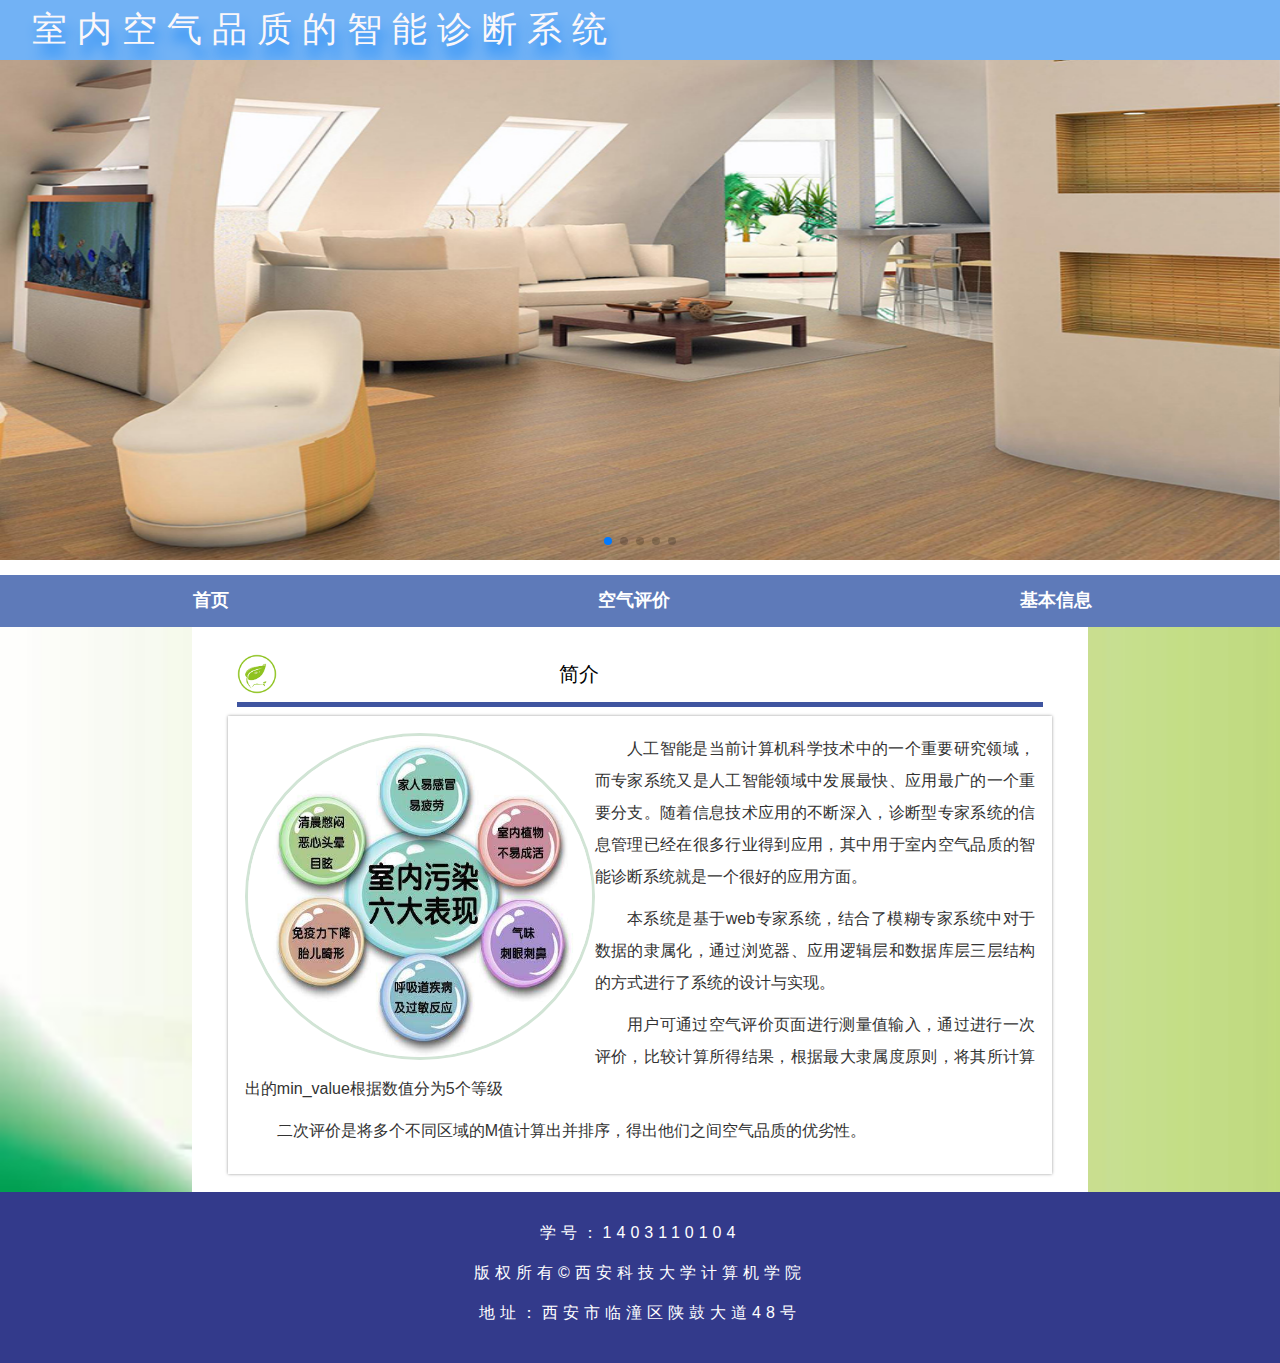
<file: page/index.html>
<!DOCTYPE html>
<html lang="en">
<head>
    <meta charset="UTF-8">
    <title>室内空气品质的智能诊断系统</title>
</head>
<link rel="stylesheet" href="../styles/common.css">
<link rel="stylesheet" href="../styles/index.css">
<link rel="stylesheet" href="../styles/csslunbo.css">
<link rel="stylesheet" href="../lib/bootstrap/style/bootstrap.css">

<body>
    <div id="app">
        <div class="title">
            <div class="indexTitle">
                <span>室内空气品质的智能诊断系统</span>
            </div>
            <div class="right" id="username">
                <div class="row">
                    <div class="col-xs-12 col-sm-6 col-md-8">
                        <img src="../images/user.jpg" alt="">
                        <span id="realUser">admin</span> <span class="fontSpan">欢迎您！</span>
                    </div>
                    <div class="col-xs-6 col-md-4 exit">
                        <button class="btn btn-primary" onclick="cancelExit()" value="注销退出">注销退出</button>
                    </div>
                </div>
            </div>
        </div>
        <div class="top">
            <div class="sl  ideshow">
                <div class="swiper-container" style="width: 100%;height: 500px;">
                    <div class="swiper-wrapper">
                        <div class="swiper-slide"><img src="../images/z-1.jpg" height="500" width="1024" />
                        </div>
                        <div class="swiper-slide"><img src="../images/z_2.jpg" height="500" width="1024" />
                        </div>
                        <div class="swiper-slide"><img src="../images/z_3.jpg" height="500" width="1024" />
                        </div>
                        <div class="swiper-slide"><img src="../images/z_4.jpg" height="500" width="1024" />
                        </div>
                        <div class="swiper-slide"><img src="../images/z_5.jpg" height="500" width="1024" />
                        </div>
                    </div>
                    <div class="swiper-pagination"></div>
                </div>
            </div>
        </div>
        <div class="heng"></div>
        <div class="navs">
            <ul>
                <li><a href="./index.html">首页</a></li>
                <li><a href="./airAccess.html">空气评价</a></li>
                <li><a href="./userInfo.html">基本信息</a></li>
            </ul>
        </div>
        <div class="content clearfix">
            <div class="left">
                <div class="list">
                    <div class="listTop">
                        <div class="text">
                            <img src="../images/index2.png" alt="">
                            <span>简介</span>
                        </div>
                    </div>
                    <div class="listBottom index clearfix ">
                        <div>
                            <div style="float:left; clear: both; text-align: center;">
                                <img src="../images/45.jpg" style="width: 350px;border-radius: 50%;border: 3px solid #d1e4d5;" alt="">
                            </div>
                        </div>
                        <p>
                            人工智能是当前计算机科学技术中的一个重要研究领域，而专家系统又是人工智能领域中发展最快、应用最广的一个重要分支。随着信息技术应用的不断深入，诊断型专家系统的信息管理已经在很多行业得到应用，其中用于室内空气品质的智能诊断系统就是一个很好的应用方面。
                        </p>
                        <p>
                            本系统是基于web专家系统，结合了模糊专家系统中对于数据的隶属化，通过浏览器、应用逻辑层和数据库层三层结构的方式进行了系统的设计与实现。
                        </p>
                        <p>
                            用户可通过空气评价页面进行测量值输入，通过进行一次评价，比较计算所得结果，根据最大隶属度原则，将其所计算出的min_value根据数值分为5个等级
                        </p>
                        <p>
                            二次评价是将多个不同区域的M值计算出并排序，得出他们之间空气品质的优劣性。
                        </p>
                    </div>
                </div>
            </div>
        </div>
        <div class="font">
            <p>学号：1403110104</p>
            <p>版权所有&copy;西安科技大学计算机学院</p>
            <p>地址：西安市临潼区陕鼓大道48号</p>
        </div>
    </div>


    <script type="text/javascript" src="../script/jquery.js"></script>
    <script type="text/javascript" src="../script/lunBo1.js"></script>
    <script type="text/javascript" src="../script/show.js"></script>
    <script type="text/javascript">
        var mySwiper = new Swiper('.swiper-container', {
            effect: 'fade',
            autoplay: true,
            loop: true,
            pagination: {
                el: '.swiper-pagination',
            },
        });
    </script>
</body>

</html>
</file>
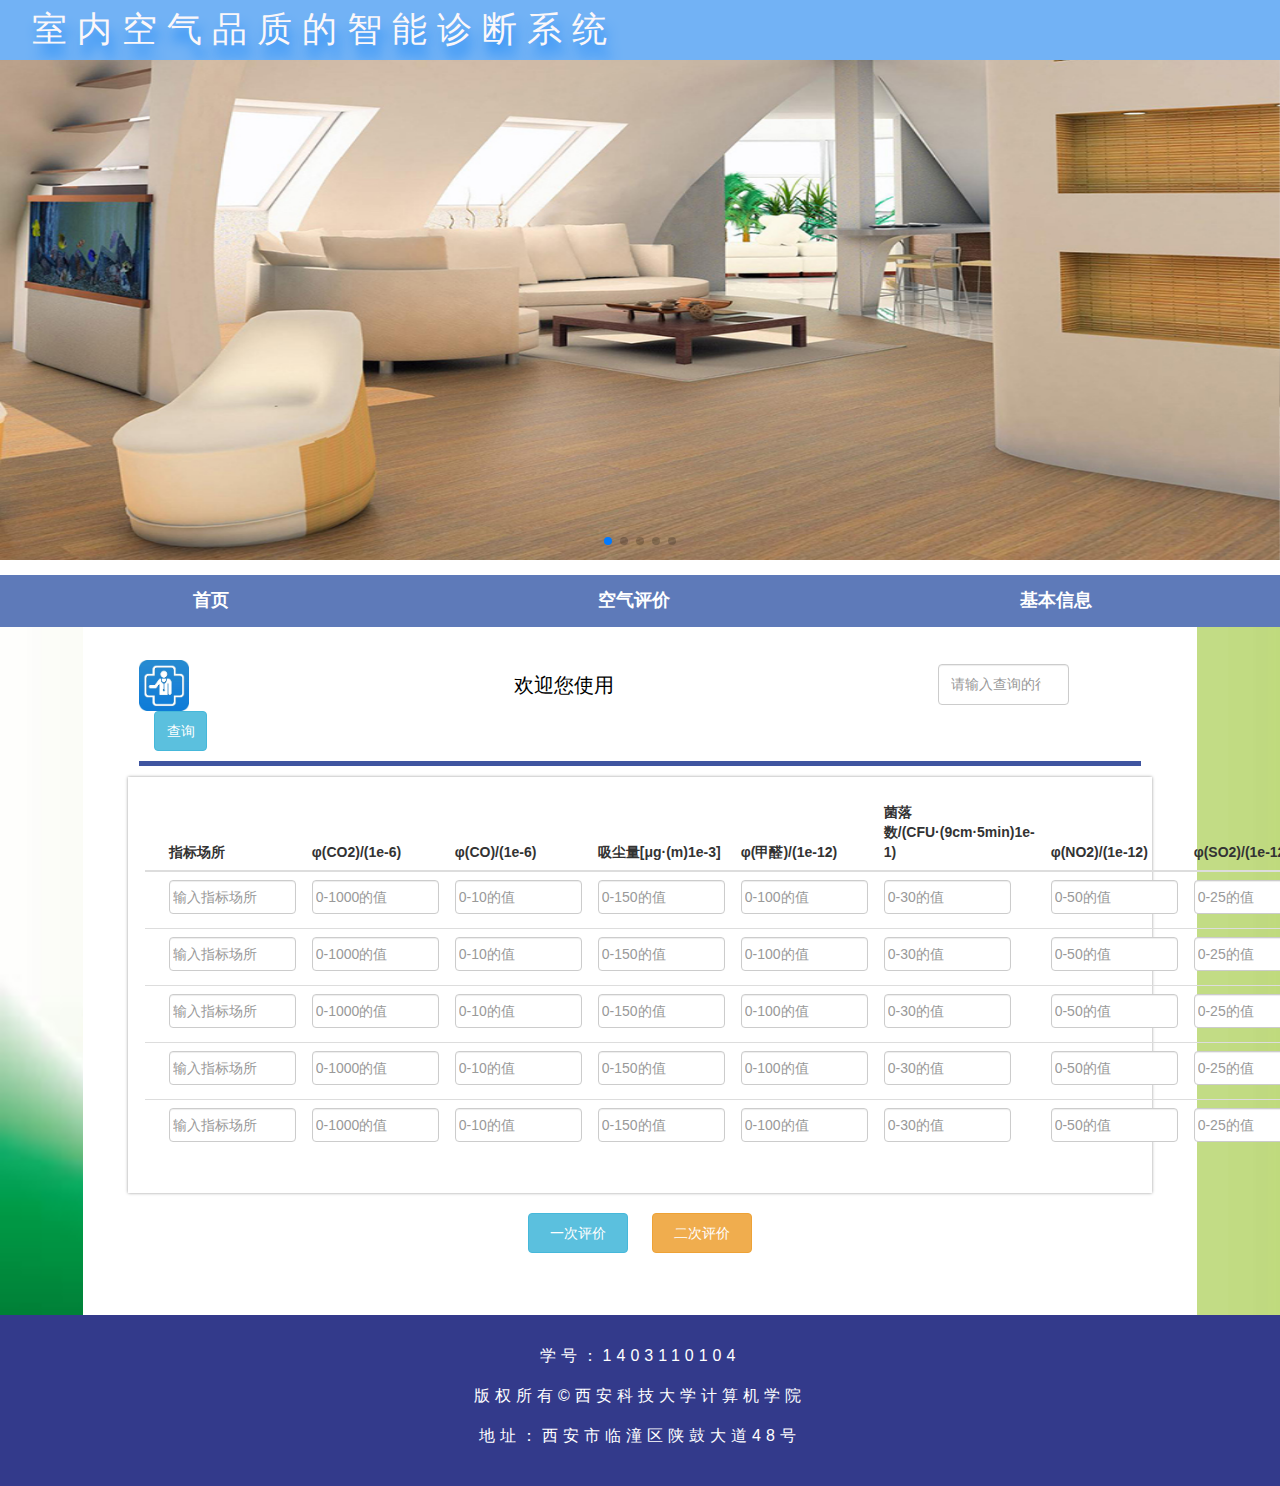
<file: page/airAccess.html>
<!DOCTYPE html>
<html lang="en">

<head>
    <meta charset="UTF-8">
    <title>室内空气品质的智能诊断系统</title>
</head>
<link rel="stylesheet" href="../styles/common.css">
<link rel="stylesheet" href="../styles/index.css">
<link rel="stylesheet" href="../styles/csslunbo.css">
<link href="../lib/bootstrap/style/bootstrap.min.css" rel="stylesheet">
<style type="text/css">
    .content .left {
        width: 87%;
    }
</style>

<body>
    <div id="app">
        <div class="title">
            <div class="indexTitle">
                <span>室内空气品质的智能诊断系统</span>
            </div>
            <div class="right" id="username">
                <div class="row">
                    <div class="col-xs-12 col-sm-6 col-md-8">
                        <img src="../images/user.jpg" alt="">
                        <span id="realUser">admin</span> <span class="fontSpan">欢迎您！</span>
                    </div>
                    <div class="col-xs-6 col-md-4 exit">
                        <button class="btn btn-primary" onclick="cancelExit()" value="注销退出">注销退出</button>
                    </div>
                </div>
            </div>
        </div>
        <div class="top">
            <div class="sl  ideshow">
                <div class="swiper-container" style="width: 100%;height: 500px;">
                    <div class="swiper-wrapper">
                        <div class="swiper-slide"><img src="../images/z-1.jpg" height="500" width="1024" />
                        </div>
                        <div class="swiper-slide"><img src="../images/z_2.jpg" height="500" width="1024" />
                        </div>
                        <div class="swiper-slide"><img src="../images/z_3.jpg" height="500" width="1024" />
                        </div>
                        <div class="swiper-slide"><img src="../images/z_4.jpg" height="500" width="1024" />
                        </div>
                        <div class="swiper-slide"><img src="../images/z_5.jpg" height="500" width="1024" />
                        </div>
                    </div>
                    <div class="swiper-pagination"></div>
                </div>
            </div>
        </div>
        <div class="heng"></div>
        <div class="navs">
            <ul>
                <li><a href="./index.html">首页</a></li>
                <li><a href="./airAccess.html">空气评价</a></li>
                <li><a href="./userInfo.html">基本信息</a></li>
            </ul>
        </div>

        <div class="content clearfix">
            <div class="left">
                <div class="list">
                    <!-- 导航
                <ul class="nav nav-tabs" role="tablist">
                    <li role="presentation" class="active"><a href="#home" aria-controls="home" role="tab" data-toggle="tab">检测查询和更改</a></li>
                </ul> -->
                    <!-- 带显示效果的内容 -->
                    <div class="tab-content">
                        <div role="tabpanel" class="tab-pane fade in active" id="home">
                            <div class="listTop">
                                <div class="text">
                                    <img src="../images/megua.jpg" alt="">
                                    <span>欢迎您使用</span>
                                    <input type="number" id="searcher" class="form-control" placeholder="请输入查询的行数" size="8" style="width: 13%;display: inline-block;height: 41px;">
                                    <button onclick="newAddData()" class="btn btn-info" style="display: inline; width: 53px; height: 40px;">查询</button>
                                </div>
                            </div>
                            <div class="index clearfix ">
                                <div class="add">
                                    <table class="table table-hover" id="addTable">
                                        <thead>
                                            <tr>
                                                <th></th>
                                                <th>指标场所</th>
                                                <th>φ(CO2)/(1e-6)</th>
                                                <th>φ(CO)/(1e-6)</th>
                                                <th>吸尘量[μg·(m)1e-3]</th>
                                                <th>φ(甲醛)/(1e-12)</th>
                                                <th>菌落数/(CFU·(9cm·5min)1e-1)</th>
                                                <th>φ(NO2)/(1e-12)</th>
                                                <th>φ(SO2)/(1e-12)</th>
                                                <th>操作</th>
                                            </tr>
                                        </thead>
                                        <tbody>

                                        </tbody>
                                    </table>
                                </div>
                            </div>
                            <div class="box">
                                <div class="top">
                                    <div id="str" style="display: inline-block;">
                                        <button class="md-trigger btn btn-info" id="forbid" onclick="oneAccess()" data-modal="modal-1">一次评价</button>
                                    </div>
                                    <div class="end" style="display: inline-block;">
                                        <button class="md-trigger btn btn-warning" onclick="towAccess()" data-modal="modal-1">二次评价</button>
                                    </div>
                                </div>
                            </div>
                            <div class="queryList">
                            <div class="oneList"></div>
                                <div class="towList">
                                    <table class="table table-striped" id="twoAccess">
                                        <thead>
                                            <tr id="airTitle">
                                                <th style="text-align: center;font-size: 20px;font-weight: normal;">空气质量由差到好依次为：</th>
                                            </tr>
                                        </thead>
                                        <tbody>
                                        </tbody>
                                    </table>
                                </div>
                            </div>
                        </div>
                    </div>
                </div>
            </div>
        </div>
        <div class="font">
            <p>学号：1403110104</p>
            <p>版权所有&copy;西安科技大学计算机学院</p>
            <p>地址：西安市临潼区陕鼓大道48号</p>
        </div>
    </div>



    <script type="text/javascript" src="../script/lunBo1.js"></script>
    <script type="text/javascript" src="../script/show.js"></script>
    <script src="../lib/bootstrap/script/jquery.min.js"></script>
    <script src="../lib/bootstrap/script/bootstrap.min.js"></script>
    <script src="../script/airQuery.js"></script>
    <script type="text/javascript">
        // 轮播图组件
        var mySwiper = new Swiper('.swiper-container', {
            effect: 'fade',
            autoplay: true,
            loop: true,
            pagination: {
                el: '.swiper-pagination',
            },
        });
    </script>
</body>

</html>
</file>
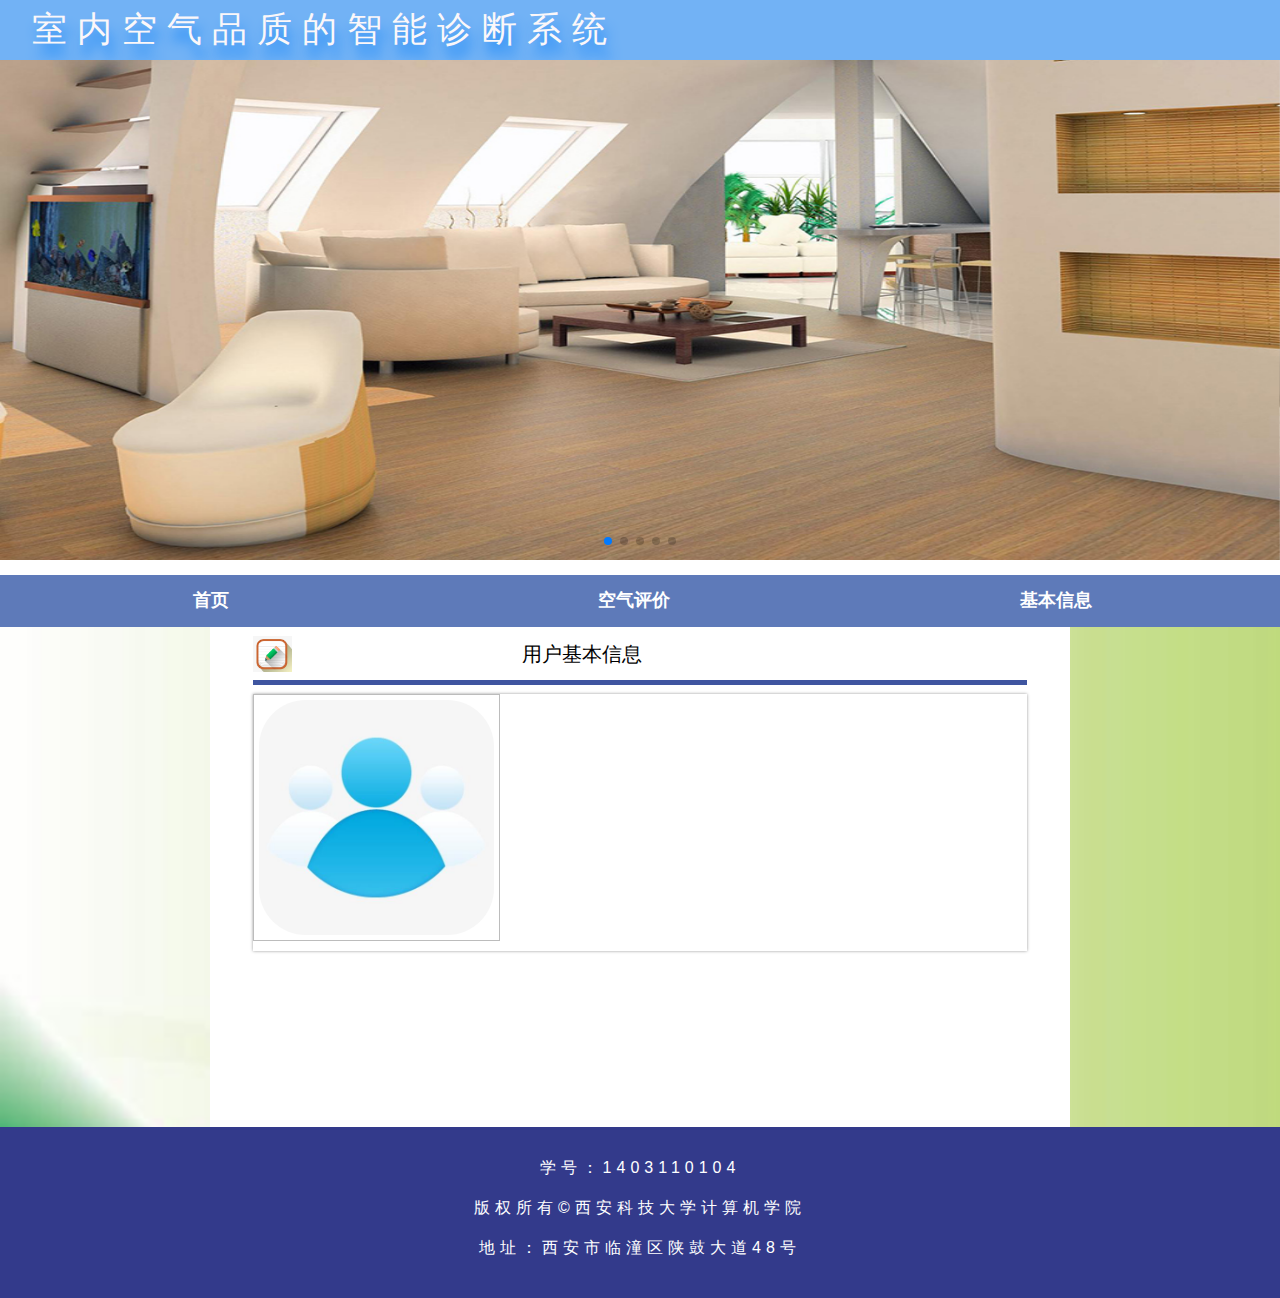
<file: page/userInfo.html>
<!DOCTYPE html>
<html lang="en">

<head>
    <meta charset="UTF-8">
    <title>室内空气品质的智能诊断系统</title>
</head>
<link rel="stylesheet" href="../styles/common.css">
<link rel="stylesheet" href="../styles/index.css">
<link rel="stylesheet" href="../styles/csslunbo.css">
<link rel="stylesheet" href="../lib/bootstrap/style/bootstrap.css">

<body>
    <div id="login">
        <div class="title">
            <div class="indexTitle">
                <span>室内空气品质的智能诊断系统</span>
            </div>
            <div class="right" id="username">
                <div class="row">
                    <div class="col-xs-12 col-sm-6 col-md-8">
                        <img src="../images/user.jpg" alt="">
                        <span id="realUser">admin</span> <span class="fontSpan">欢迎您！</span>
                    </div>
                    <div class="col-xs-6 col-md-4 exit">
                        <button class="btn btn-primary" onclick="cancelExit()" value="注销退出">注销退出</button>
                    </div>
                </div>
            </div>
        </div>
        <div class="top">
            <div class="slideshow">
                <div class="swiper-container" style="width: 100%;height: 500px;">
                    <div class="swiper-wrapper">
                        <div class="swiper-slide"><img src="../images/z-1.jpg" height="500" width="1024" />
                        </div>
                        <div class="swiper-slide"><img src="../images/z_2.jpg" height="500" width="1024" />
                        </div>
                        <div class="swiper-slide"><img src="../images/z_3.jpg" height="500" width="1024" />
                        </div>
                        <div class="swiper-slide"><img src="../images/z_4.jpg" height="500" width="1024" />
                        </div>
                        <div class="swiper-slide"><img src="../images/z_5.jpg" height="500" width="1024" />
                        </div>
                    </div>
                    <div class="swiper-pagination"></div>
                </div>
            </div>
        </div>
        <div class="heng"></div>
        <div class="navs">
            <ul>
                <li><a href="./index.html">首页</a></li>
                <li><a href="./airAccess.html">空气评价</a></li>
                <li><a href="./userInfo.html">基本信息</a></li>
            </ul>
        </div>

        <div class="content clearfix">
            <div class="leftHuan">
                <div class="listHuan">
                    <div class="listTop">
                        <div class="text">
                            <img src="../images/jbxx.jpg" alt="">
                            <span>用户基本信息</span>
                        </div>
                    </div>
                    <div class="listBottom clearfix">
                        <div class="userImage">
                            <img src="../images/user.jpg" alt="">
                        </div>
                        <ul id="userList">
                        </ul>
                    </div>
                </div>
            </div>
        </div>

        <div class="font">
            <p>学号：1403110104</p>
            <p>版权所有&copy;西安科技大学计算机学院</p>
            <p>地址：西安市临潼区陕鼓大道48号</p>
        </div>

    </div>

    <script type="text/javascript" src="../script/jquery.js"></script>
    <script type="text/javascript" src="../script/show.js"></script>
    <script type="text/javascript" src="../script/lunBo1.js"></script>
    <script type="text/javascript">
        var mySwiper = new Swiper('.swiper-container', {
            effect: 'fade',
            autoplay: true,
            loop: true,
            pagination: {
                el: '.swiper-pagination',
            },
        });
        // 请求当前用户信息
        $(function() {
            var currentUser = localStorage.getItem("username");
            var userData;
            var arr = [];
            $.ajax({
                type: "GET",
                url: getUrl() + "/users",
                dataType: "json",
                beforeSend: function(XMLHttpRequest) {
                    XMLHttpRequest.setRequestHeader("authToken", localStorage.getItem("token"));
                },
                success: function(result) {
                    var dataArr = result.rows;
                    for (var i = 0; i < dataArr.length; i++) {
                        if (currentUser === dataArr[i].username) {
                            userData = dataArr[i];
                        }
                    }
                    arr.push(userData.userId);
                    arr.push(userData.username);
                    arr.push(userData.realName);
                    arr.push(userData.email);
                    arr.push(userData.mobile);
                    arr.push(userData.createDate);
                    showUser(arr);
                },
                error: function() {
                    alert("请求失败！");
                }
            });

            function showUser(parms) {
                var showArr = [];
                for (var i = 0; i < parms.length; i++) {
                    switch (i) {
                        case 0:
                            showArr.push("用户ID：" + parms[i]);
                            break;
                        case 1:
                            showArr.push("登录名：" + parms[i]);
                            break;
                        case 2:
                            showArr.push("真实名：" + parms[i]);
                            break;
                        case 3:
                            showArr.push("邮箱：" + parms[i]);
                            break;
                        case 4:
                            showArr.push("联系电话：" + parms[i]);
                            break;
                        case 5:
                            showArr.push("创建日期：" + parms[i]);
                            break;
                    }
                }
                for (var j = 0; j < showArr.length; j++) {
                    var li = document.createElement("li");
                    li.innerText = showArr[j];
                    $("#userList").append(li);
                }
            }
        })
    </script>
</body>

</html>
</file>
<file: styles/common.css>
* {
	margin: 0;
	padding: 0;
	text-decoration: none;
	list-style: none;
	color: #333;
}

body {
	margin: 0;
	padding: 0;
	text-align: center;
	font-size: 12px;
	font-family: "Microsoft YaHei";
	background-color: #F2F2F2;
}

.clearfix::after {
	content: "";
	display: block;
	clear: both;
}

.pc {
	font-size: 16px;
}
</file>
<file: styles/index.css>
.fr {
    float: right;
}

.fl {
    float: left;
}

.top {
    width: 100%;
}

.top img {
    width: 100%;
}

.heng {
    width: 100%;
    height: 5px;
}

.navs {
    width: 100%;
    height: 52px;
    line-height: 50px;
    background: #5E7AB9;
}

.navs ul li {
    float: left;
    width: 33%;
}


.navs ul li a {
    color: #ffffff;
    font-size: 18px;
    font-weight: bold;
    display: block;
    width: 100%;
}

.navs ul li:hover {
    color: #ffffff;
    background: #983A25;
}

.content {
    width: 100%;
    height: auto;
    background-image: url("../images/conbg.jpg");
    background-repeat: no-repeat;
    background-size: cover;
}

.content .left {
    width: 70%;
    height: auto;
    margin: 0 auto;
}

.publicContent {
    width: 100%;
}

.content .publicContent {
    margin: 0 auto;
}

.PCT {
    width: 70%;
}

#PCT {
    height: auto;
    text-align: center;
    padding: 3% 4%;
}

.context {
    text-align: justify;
    text-indent: 30px;
    margin-top: 3%;
}

.context p {
    font-size: 16px;
}

.list {
    width: 100%;
    margin: 0 auto;
    height: auto;
    background: #ffffff;
    padding: 2% 0;
}

.listTop {
    width: 90%;
    margin: 0 auto;
    padding: 1% 0 1% 0;
}

.text {
    text-align: left;
    border-bottom: 5px solid #3F55A0;
    padding-bottom: 1%;
    position: relative;
}

.text img {
    width: 5%;
    vertical-align: middle;
}

.text a {
    font-size: 18px;
    position: absolute;
    right: 3%;
    top: 30%;
}

.addImg {
    text-align: right;
    width: 50%;
    float: left;
}

.addImg img {
    width: 70%;
    border: 1px solid #d3c9c9;
    padding: 2%;
}

.text span {
    font-size: 20px;
    color: #000;
    vertical-align: middle;
    text-align: center;
    display: inline-block;
    width: 74%;
}

.listBottom {
    width: 90%;
    margin: 0 auto;
    height: auto;
    box-shadow: 0 0 3px #999;
}

.listBottom tr {
    height: 40px;
}

.bond {
    font-weight: bold;
    background: #FAFAF1;
}

.bond1 {
    font-weight: bold;
    background: #FAFAF1;
    width: 25%;
    float: left;
    height: 40px;
    line-height: 40px;
    font-size: 16px;
}

.bond2 {
    font-weight: bold;
    background: #FAFAF1;
    width: 20%;
    float: left;
    height: 40px;
    line-height: 40px;
    font-size: 16px;
}

.listBottom ul li {
    height: 40px;
    line-height: 40px;
    border-bottom: 1px solid #e3e5ed;
    padding: 0 85px;
    text-align: left;
    font-size: 20px;
    font-weight: 700;
    font-family: "华文中宋";
}

.listBottom ul li:hover {
    background: #F2F2F2;
}

.listBottom ul li span {
    font-size: 16px;
    height: 40px;
    line-height: 40px;
    display: inline-block;
    width: 25%;
    float: left;
}

.doctorAppoint ul li span {
    width: 20%;
}


.listBottom tr td {
    border: 1px solid #CCC;
    text-align: center;
    font-size: 16px;
    font-weight: 700;
}

.listBottom tr td span {
    color: red;
    font-size: 12px;
    font-weight: normal;
}

.listBottom tr td a {
    color: #9A3A24;
}

.login {
    width: 90%;
    margin: 60px auto;
    padding: 22% 0;
    box-shadow: 0 0 3px #999;
    background: white;
}

.login ul li {
    height: 50px;
    line-height: 50px;
    font-size: 14px;
    font-weight: bold;
    text-align: center;
}

.login ul p {
    color: red;
    font-size: 12px;
    text-align: center;

}

.login ul li .zhHao {
    background: none;
    border: 1px solid #B9B9B9;
    outline: none;
    color: #333;
    font-size: 14px;
    border-radius: 3px;
    height: 30px;
    width: 45%;
    padding-left: 5%;
}

.btn {
    height: 30px;
    width: 15%;
    outline: none;
    color: #ffffff;
    font-size: 14px;
    border-radius: 3px;
    margin: 0 15px;
    cursor: pointer;
    border: none;
    background: #5E7AB9;
}

.title {
    height: 60px;
    width: 100%;
    background: #72b2f5;
    position: relative;
}

.title .right {
    width: 25%;
    height: auto;
    display: none;
    position: absolute;
    top: 4px;
    right: 15px;
}

.right img {
    width: 15%;
    position: absolute;
    left: 80px;
    top: 2px;
    border-radius: 50%;
}

#realUser {
    width: 98px;
    display: inline-block;
    height: 55px;
    line-height: 55px;
    font-size: 18px;
    font-weight: bold;
    color: white;
    margin-left: 105px;
}

.fontSpan {
    font-size: 18px;
    font-weight: bold;
    color: white;
}

.exit button {
    width: 100px;
    height: 40px;
    margin-top: 7px;
    font-size: 16px;
    font-weight: 700;
}

.xianBottom {
    width: 50%;
    margin: 0 auto;
    height: auto;
    padding-bottom: 3%;
    float: right;
}

.xianBottom ul li {
    width: 90%;
    text-align: center;
    margin: 5% 0 0 0;
    display: block;
    font-size: 16px;
}

.xianBottom ul li select {
    height: 35px;
    width: 46%;
}

.xianBottom ul span {
    color: red;
    font-size: 12px;
    margin: 2% 0 0 0;
}

.xianBottom .put {
    height: 30px;
    width: 43%;
    padding-left: 2%;
}

#txtBeginDate {
    width: 190px;
    padding: 7px 10px;
    border: 1px solid #ccc;
}

.leftHuan {
    width: 70%;
    height: 500px;
    margin: 0 auto;
}

.listHuan {
    width: 96%;
    margin: 0 auto;
    height: 500px;
    background: #ffffff;
}

.haun {
    width: 50%;
    height: 25px;
    padding-left: 2%;
}

.patient {
    height: 30px;
    width: 15%;
    outline: none;
    color: #ffffff;
    font-size: 14px;
    border-radius: 3px;
    margin: 0 15px;
    cursor: pointer;
    border: none;
    background: #5E7AB9;
}

.img {
    padding: 1% 2%;
    border: 1px dotted #333;
    width: 19%;
}

.img p {
    font-size: 18px;
    font-weight: bold;
    margin-bottom: 3%;
}

.Inform {
    width: 67%;
    height: auto;
    margin-right: 3%;
    border: 1px dotted #333;
    text-align: left;
    padding: 2% 3%;
}

.Inform ul li {
    border-bottom: 1px dotted #333;
    font-size: 16px;
    line-height: 40px;
}

.Inform ul li span {
    display: block;
}

.Inform p {
    font-weight: bold;
    font-size: 18px;
}

.hostinfor {
    width: 86%;
    margin: 0 auto;
    height: 400px;
    box-shadow: 0 0 3px #999;
    padding: 2%;
    overflow-y: scroll;
}

.hostinfor tr {
    height: 40px;
}

.hostinfor tr td {
    border: 1px solid #CCC;
    text-align: center;
    font-size: 16px;
}

.enquiry {
    width: 100%;
    height: 40px;
    line-height: 40px;
    text-align: center;
    padding: 2% 0 0 0;
}

.enquiry .doctor {
    background: none;
    border: 1px solid #B9B9B9;
    outline: none;
    color: #333;
    font-size: 14px;
    border-radius: 3px;
    height: 30px;
    width: 20%;
    padding-left: 2%;
}

.btn1 {
    height: 30px;
    width: 10%;
    outline: none;
    color: #ffffff;
    font-size: 14px;
    border-radius: 3px;
    margin: 0 5px;
    cursor: pointer;
    border: none;
    background: #5E7AB9;
}

.Add {
    width: 90%;
    margin: 0 auto;
    height: 500px;
    box-shadow: 0 0 3px #999;
    overflow-y: scroll;
}

.index {
    width: 92%;
    margin: 0 auto;
    height: auto;
    padding: 17px;
    box-shadow: 0 0 3px #999;
}

.index p {
    /* padding: 10px 20px; */
    font-size: 16px;
    line-height: 2;
    text-align: justify;
    text-indent: 32px;
}

.dd {
    width: 90%;
    margin: 0 auto;
    height: 300px;
    box-shadow: 0 0 3px #999;
}

.height {
    height: 500px;
    padding-top: 3%;
    overflow-y: scroll;
}

.publicContent {
    text-align: left;
    text-indent: 30px;
    padding: 0 4% 2%;
    width: 90%;
}

.publicContent p {
    font-size: 16px;
    padding: 0 4% 2%;
    margin-bottom: 3%;
    border-bottom: 1px solid #333;
}

.dd ul li {
    width: 90%;
    margin: 0 auto;
    height: auto;
    line-height: 50px;
    text-align: left;
    padding-left: 10%;
    border-bottom: 1px dotted #26559D;
    cursor: pointer;
}

.dd ul li img {
    width: 15px;
    vertical-align: middle;
    margin-right: 5px;
}

.dd ul li span {
    font-size: 18px;
    vertical-align: middle;
}

.font {
    width: 100%;
    height: auto;
    line-height: 30px;
    background: #333A8B;
    padding: 2% 0;
}

.font p {
    text-align: center;
    color: #ffffff;
    font-size: 16px;
    letter-spacing: 5px;
}

.doctLang {
    padding: 3%;
}

.doctLang span {
    display: inline-block;
    width: 100%;
    font-size: 18px;
    font-weight: bold;
    text-align: left;
    color: #333;
    margin: 2% 0;
}

.liuYan {
    width: 94%;
    height: auto;
    padding: 3%;
    background: #918f8f;
}

.liuYan p {
    font-size: 16px;
    color: #ffffff;
    text-align: left;
    line-height: 2;
    text-indent: 30px;
}

.layui-input-inline {
    font-size: 16px;
}

#doctorData {
    width: 125px;
    height: 30px;
}

.myOn {
    text-align: center;
    font-size: 20px;
    margin-bottom: 2%;
}

.myOn a img {
    width: 30%;
    border: 1px solid #d3c9c9;
    padding: 2%;
}

.listed ul li {
    width: 96%;
}

.MyAppoint {
    width: 90%;
    margin: 0 auto;
    padding: 2% 0 1% 0;
    overflow: scroll;
    height: 500px;
    box-shadow: 0 0 3px #999;
}

.MyAppoint ul li {
    float: left;
    font-size: 16px;
    text-align: left;
    padding: 2%;
    box-shadow: 0 0 3px #999;
    margin: 1%;
    width: 90%;
    margin-left: 5%;
}

.MyAppoint ul li p {
    line-height: 2;
}

#test5 {
    width: 45%;
    height: 30px
}

.R {
    height: 42px;
    width: 75px;
    font-size: 16px;
}

.save {
    display: inline;
    width: 53px;
    height: 40px;
    margin-top: 30px;
}

#addTable tbody tr td input {
    width: 127px;
    padding-left: 3px;
}

.top button {
    display: inline;
    width: 100px;
    height: 40px;
    margin: 20px 10px;
}
.userImage{
    float: left;
    padding: 5px;
    border: 1px solid #bcbcbc;
}
.userImage img{
    width: 235px;
    border-radius: 20%;
}
#userList{
    float: right;
    width: 77%;
}
#airTitle{
    display: none;
}

#twoAccess tbody tr{
    font-size: 20px;
}
.indexTitle{
    text-align: left;
    padding-left: 32px;
    line-height: 60px;
}
.indexTitle span{
    font-size: 35px;
    letter-spacing: 10px;
    font-family: "隶书";    
    color: #fbf7f9;
    text-shadow: 4px 13px 12px #218bf7;
}
#addTable thead tr th{
    letter-spacing: px;
}
</file>
<file: styles/csslunbo.css>
/**
 * Swiper 4.4.1
 * Most modern mobile touch slider and framework with hardware accelerated transitions
 * http://www.idangero.us/swiper/
 *
 * Copyright 2014-2018 Vladimir Kharlampidi
 *
 * Released under the MIT License
 *
 * Released on: September 14, 2018
 */
.swiper-container {
    margin: 0 auto;
    position: relative;
    overflow: hidden;
    list-style: none;
    padding: 0;
    z-index: 1
}

.swiper-container-no-flexbox .swiper-slide {
    float: left
}

.swiper-container-vertical > .swiper-wrapper {
    -webkit-box-orient: vertical;
    -webkit-box-direction: normal;
    -webkit-flex-direction: column;
    -ms-flex-direction: column;
    flex-direction: column
}

.swiper-wrapper {
    position: relative;
    width: 100%;
    height: 300px;
    z-index: 1;
    display: -webkit-box;
    display: -webkit-flex;
    display: -ms-flexbox;
    display: flex;
    -webkit-transition-property: -webkit-transform;
    transition-property: -webkit-transform;
    -o-transition-property: transform;
    transition-property: transform;
    transition-property: transform, -webkit-transform;
    -webkit-box-sizing: content-box;
    box-sizing: content-box
}

.swiper-container-android .swiper-slide, .swiper-wrapper {
    -webkit-transform: translate3d(0, 0, 0);
    transform: translate3d(0, 0, 0)
}

.swiper-container-multirow > .swiper-wrapper {
    -webkit-flex-wrap: wrap;
    -ms-flex-wrap: wrap;
    flex-wrap: wrap
}

.swiper-container-free-mode > .swiper-wrapper {
    -webkit-transition-timing-function: ease-out;
    -o-transition-timing-function: ease-out;
    transition-timing-function: ease-out;
    margin: 0 auto
}

.swiper-slide {
    -webkit-flex-shrink: 0;
    -ms-flex-negative: 0;
    flex-shrink: 0;
    width: 100%;
    height: 100%;
    position: relative;
    -webkit-transition-property: -webkit-transform;
    transition-property: -webkit-transform;
    -o-transition-property: transform;
    transition-property: transform;
    transition-property: transform, -webkit-transform
}

.swiper-slide-invisible-blank {
    visibility: hidden
}

.swiper-container-autoheight, .swiper-container-autoheight .swiper-slide {
    height: auto
}

.swiper-container-autoheight .swiper-wrapper {
    -webkit-box-align: start;
    -webkit-align-items: flex-start;
    -ms-flex-align: start;
    align-items: flex-start;
    -webkit-transition-property: height, -webkit-transform;
    transition-property: height, -webkit-transform;
    -o-transition-property: transform, height;
    transition-property: transform, height;
    transition-property: transform, height, -webkit-transform
}

.swiper-container-3d {
    -webkit-perspective: 1200px;
    perspective: 1200px
}

.swiper-container-3d .swiper-cube-shadow, .swiper-container-3d .swiper-slide, .swiper-container-3d .swiper-slide-shadow-bottom, .swiper-container-3d .swiper-slide-shadow-left, .swiper-container-3d .swiper-slide-shadow-right, .swiper-container-3d .swiper-slide-shadow-top, .swiper-container-3d .swiper-wrapper {
    -webkit-transform-style: preserve-3d;
    transform-style: preserve-3d
}

.swiper-container-3d .swiper-slide-shadow-bottom, .swiper-container-3d .swiper-slide-shadow-left, .swiper-container-3d .swiper-slide-shadow-right, .swiper-container-3d .swiper-slide-shadow-top {
    position: absolute;
    left: 0;
    top: 0;
    width: 100%;
    height: 100%;
    pointer-events: none;
    z-index: 10
}

.swiper-container-3d .swiper-slide-shadow-left {
    background-image: -webkit-gradient(linear, right top, left top, from(rgba(0, 0, 0, .5)), to(rgba(0, 0, 0, 0)));
    background-image: -webkit-linear-gradient(right, rgba(0, 0, 0, .5), rgba(0, 0, 0, 0));
    background-image: -o-linear-gradient(right, rgba(0, 0, 0, .5), rgba(0, 0, 0, 0));
    background-image: linear-gradient(to left, rgba(0, 0, 0, .5), rgba(0, 0, 0, 0))
}

.swiper-container-3d .swiper-slide-shadow-right {
    background-image: -webkit-gradient(linear, left top, right top, from(rgba(0, 0, 0, .5)), to(rgba(0, 0, 0, 0)));
    background-image: -webkit-linear-gradient(left, rgba(0, 0, 0, .5), rgba(0, 0, 0, 0));
    background-image: -o-linear-gradient(left, rgba(0, 0, 0, .5), rgba(0, 0, 0, 0));
    background-image: linear-gradient(to right, rgba(0, 0, 0, .5), rgba(0, 0, 0, 0))
}

.swiper-container-3d .swiper-slide-shadow-top {
    background-image: -webkit-gradient(linear, left bottom, left top, from(rgba(0, 0, 0, .5)), to(rgba(0, 0, 0, 0)));
    background-image: -webkit-linear-gradient(bottom, rgba(0, 0, 0, .5), rgba(0, 0, 0, 0));
    background-image: -o-linear-gradient(bottom, rgba(0, 0, 0, .5), rgba(0, 0, 0, 0));
    background-image: linear-gradient(to top, rgba(0, 0, 0, .5), rgba(0, 0, 0, 0))
}

.swiper-container-3d .swiper-slide-shadow-bottom {
    background-image: -webkit-gradient(linear, left top, left bottom, from(rgba(0, 0, 0, .5)), to(rgba(0, 0, 0, 0)));
    background-image: -webkit-linear-gradient(top, rgba(0, 0, 0, .5), rgba(0, 0, 0, 0));
    background-image: -o-linear-gradient(top, rgba(0, 0, 0, .5), rgba(0, 0, 0, 0));
    background-image: linear-gradient(to bottom, rgba(0, 0, 0, .5), rgba(0, 0, 0, 0))
}

.swiper-container-wp8-horizontal, .swiper-container-wp8-horizontal > .swiper-wrapper {
    -ms-touch-action: pan-y;
    touch-action: pan-y
}

.swiper-container-wp8-vertical, .swiper-container-wp8-vertical > .swiper-wrapper {
    -ms-touch-action: pan-x;
    touch-action: pan-x
}

.swiper-button-next, .swiper-button-prev {
    position: absolute;
    top: 50%;
    width: 27px;
    height: 44px;
    margin-top: -22px;
    z-index: 10;
    cursor: pointer;
    background-size: 27px 44px;
    background-position: center;
    background-repeat: no-repeat
}

.swiper-button-next.swiper-button-disabled, .swiper-button-prev.swiper-button-disabled {
    opacity: .35;
    cursor: auto;
    pointer-events: none
}

.swiper-button-prev, .swiper-container-rtl .swiper-button-next {
    background-image: url("data:image/svg+xml;charset=utf-8,%3Csvg%20xmlns%3D'http%3A%2F%2Fwww.w3.org%2F2000%2Fsvg'%20viewBox%3D'0%200%2027%2044'%3E%3Cpath%20d%3D'M0%2C22L22%2C0l2.1%2C2.1L4.2%2C22l19.9%2C19.9L22%2C44L0%2C22L0%2C22L0%2C22z'%20fill%3D'%23007aff'%2F%3E%3C%2Fsvg%3E");
    left: 10px;
    right: auto
}

.swiper-button-next, .swiper-container-rtl .swiper-button-prev {
    background-image: url("data:image/svg+xml;charset=utf-8,%3Csvg%20xmlns%3D'http%3A%2F%2Fwww.w3.org%2F2000%2Fsvg'%20viewBox%3D'0%200%2027%2044'%3E%3Cpath%20d%3D'M27%2C22L27%2C22L5%2C44l-2.1-2.1L22.8%2C22L2.9%2C2.1L5%2C0L27%2C22L27%2C22z'%20fill%3D'%23007aff'%2F%3E%3C%2Fsvg%3E");
    right: 10px;
    left: auto
}

.swiper-button-prev.swiper-button-white, .swiper-container-rtl .swiper-button-next.swiper-button-white {
    background-image: url("data:image/svg+xml;charset=utf-8,%3Csvg%20xmlns%3D'http%3A%2F%2Fwww.w3.org%2F2000%2Fsvg'%20viewBox%3D'0%200%2027%2044'%3E%3Cpath%20d%3D'M0%2C22L22%2C0l2.1%2C2.1L4.2%2C22l19.9%2C19.9L22%2C44L0%2C22L0%2C22L0%2C22z'%20fill%3D'%23ffffff'%2F%3E%3C%2Fsvg%3E")
}

.swiper-button-next.swiper-button-white, .swiper-container-rtl .swiper-button-prev.swiper-button-white {
    background-image: url("data:image/svg+xml;charset=utf-8,%3Csvg%20xmlns%3D'http%3A%2F%2Fwww.w3.org%2F2000%2Fsvg'%20viewBox%3D'0%200%2027%2044'%3E%3Cpath%20d%3D'M27%2C22L27%2C22L5%2C44l-2.1-2.1L22.8%2C22L2.9%2C2.1L5%2C0L27%2C22L27%2C22z'%20fill%3D'%23ffffff'%2F%3E%3C%2Fsvg%3E")
}

.swiper-button-prev.swiper-button-black, .swiper-container-rtl .swiper-button-next.swiper-button-black {
    background-image: url("data:image/svg+xml;charset=utf-8,%3Csvg%20xmlns%3D'http%3A%2F%2Fwww.w3.org%2F2000%2Fsvg'%20viewBox%3D'0%200%2027%2044'%3E%3Cpath%20d%3D'M0%2C22L22%2C0l2.1%2C2.1L4.2%2C22l19.9%2C19.9L22%2C44L0%2C22L0%2C22L0%2C22z'%20fill%3D'%23000000'%2F%3E%3C%2Fsvg%3E")
}

.swiper-button-next.swiper-button-black, .swiper-container-rtl .swiper-button-prev.swiper-button-black {
    background-image: url("data:image/svg+xml;charset=utf-8,%3Csvg%20xmlns%3D'http%3A%2F%2Fwww.w3.org%2F2000%2Fsvg'%20viewBox%3D'0%200%2027%2044'%3E%3Cpath%20d%3D'M27%2C22L27%2C22L5%2C44l-2.1-2.1L22.8%2C22L2.9%2C2.1L5%2C0L27%2C22L27%2C22z'%20fill%3D'%23000000'%2F%3E%3C%2Fsvg%3E")
}

.swiper-button-lock {
    display: none
}

.swiper-pagination {
    position: absolute;
    text-align: center;
    -webkit-transition: .3s opacity;
    -o-transition: .3s opacity;
    transition: .3s opacity;
    -webkit-transform: translate3d(0, 0, 0);
    transform: translate3d(0, 0, 0);
    z-index: 10
}

.swiper-pagination.swiper-pagination-hidden {
    opacity: 0
}

.swiper-container-horizontal > .swiper-pagination-bullets, .swiper-pagination-custom, .swiper-pagination-fraction {
    bottom: 10px;
    left: 0;
    width: 100%
}

.swiper-pagination-bullets-dynamic {
    overflow: hidden;
    font-size: 0
}

.swiper-pagination-bullets-dynamic .swiper-pagination-bullet {
    -webkit-transform: scale(.33);
    -ms-transform: scale(.33);
    transform: scale(.33);
    position: relative
}

.swiper-pagination-bullets-dynamic .swiper-pagination-bullet-active {
    -webkit-transform: scale(1);
    -ms-transform: scale(1);
    transform: scale(1)
}

.swiper-pagination-bullets-dynamic .swiper-pagination-bullet-active-main {
    -webkit-transform: scale(1);
    -ms-transform: scale(1);
    transform: scale(1)
}

.swiper-pagination-bullets-dynamic .swiper-pagination-bullet-active-prev {
    -webkit-transform: scale(.66);
    -ms-transform: scale(.66);
    transform: scale(.66)
}

.swiper-pagination-bullets-dynamic .swiper-pagination-bullet-active-prev-prev {
    -webkit-transform: scale(.33);
    -ms-transform: scale(.33);
    transform: scale(.33)
}

.swiper-pagination-bullets-dynamic .swiper-pagination-bullet-active-next {
    -webkit-transform: scale(.66);
    -ms-transform: scale(.66);
    transform: scale(.66)
}

.swiper-pagination-bullets-dynamic .swiper-pagination-bullet-active-next-next {
    -webkit-transform: scale(.33);
    -ms-transform: scale(.33);
    transform: scale(.33)
}

.swiper-pagination-bullet {
    width: 8px;
    height: 8px;
    display: inline-block;
    border-radius: 100%;
    background: #000;
    opacity: .2
}

button.swiper-pagination-bullet {
    border: none;
    margin: 0;
    padding: 0;
    -webkit-box-shadow: none;
    box-shadow: none;
    -webkit-appearance: none;
    -moz-appearance: none;
    appearance: none
}

.swiper-pagination-clickable .swiper-pagination-bullet {
    cursor: pointer
}

.swiper-pagination-bullet-active {
    opacity: 1;
    background: #007aff
}

.swiper-container-vertical > .swiper-pagination-bullets {
    right: 10px;
    top: 50%;
    -webkit-transform: translate3d(0, -50%, 0);
    transform: translate3d(0, -50%, 0)
}

.swiper-container-vertical > .swiper-pagination-bullets .swiper-pagination-bullet {
    margin: 6px 0;
    display: block
}

.swiper-container-vertical > .swiper-pagination-bullets.swiper-pagination-bullets-dynamic {
    top: 50%;
    -webkit-transform: translateY(-50%);
    -ms-transform: translateY(-50%);
    transform: translateY(-50%);
    width: 8px
}

.swiper-container-vertical > .swiper-pagination-bullets.swiper-pagination-bullets-dynamic .swiper-pagination-bullet {
    display: inline-block;
    -webkit-transition: .2s top, .2s -webkit-transform;
    transition: .2s top, .2s -webkit-transform;
    -o-transition: .2s transform, .2s top;
    transition: .2s transform, .2s top;
    transition: .2s transform, .2s top, .2s -webkit-transform
}

.swiper-container-horizontal > .swiper-pagination-bullets .swiper-pagination-bullet {
    margin: 0 4px
}

.swiper-container-horizontal > .swiper-pagination-bullets.swiper-pagination-bullets-dynamic {
    left: 50%;
    -webkit-transform: translateX(-50%);
    -ms-transform: translateX(-50%);
    transform: translateX(-50%);
    white-space: nowrap
}

.swiper-container-horizontal > .swiper-pagination-bullets.swiper-pagination-bullets-dynamic .swiper-pagination-bullet {
    -webkit-transition: .2s left, .2s -webkit-transform;
    transition: .2s left, .2s -webkit-transform;
    -o-transition: .2s transform, .2s left;
    transition: .2s transform, .2s left;
    transition: .2s transform, .2s left, .2s -webkit-transform
}

.swiper-container-horizontal.swiper-container-rtl > .swiper-pagination-bullets-dynamic .swiper-pagination-bullet {
    -webkit-transition: .2s right, .2s -webkit-transform;
    transition: .2s right, .2s -webkit-transform;
    -o-transition: .2s transform, .2s right;
    transition: .2s transform, .2s right;
    transition: .2s transform, .2s right, .2s -webkit-transform
}

.swiper-pagination-progressbar {
    background: rgba(0, 0, 0, .25);
    position: absolute
}

.swiper-pagination-progressbar .swiper-pagination-progressbar-fill {
    background: #007aff;
    position: absolute;
    left: 0;
    top: 0;
    width: 100%;
    height: 100%;
    -webkit-transform: scale(0);
    -ms-transform: scale(0);
    transform: scale(0);
    -webkit-transform-origin: left top;
    -ms-transform-origin: left top;
    transform-origin: left top
}

.swiper-container-rtl .swiper-pagination-progressbar .swiper-pagination-progressbar-fill {
    -webkit-transform-origin: right top;
    -ms-transform-origin: right top;
    transform-origin: right top
}

.swiper-container-horizontal > .swiper-pagination-progressbar, .swiper-container-vertical > .swiper-pagination-progressbar.swiper-pagination-progressbar-opposite {
    width: 100%;
    height: 4px;
    left: 0;
    top: 0
}

.swiper-container-horizontal > .swiper-pagination-progressbar.swiper-pagination-progressbar-opposite, .swiper-container-vertical > .swiper-pagination-progressbar {
    width: 4px;
    height: 100%;
    left: 0;
    top: 0
}

.swiper-pagination-white .swiper-pagination-bullet-active {
    background: #fff
}

.swiper-pagination-progressbar.swiper-pagination-white {
    background: rgba(255, 255, 255, .25)
}

.swiper-pagination-progressbar.swiper-pagination-white .swiper-pagination-progressbar-fill {
    background: #fff
}

.swiper-pagination-black .swiper-pagination-bullet-active {
    background: #000
}

.swiper-pagination-progressbar.swiper-pagination-black {
    background: rgba(0, 0, 0, .25)
}

.swiper-pagination-progressbar.swiper-pagination-black .swiper-pagination-progressbar-fill {
    background: #000
}

.swiper-pagination-lock {
    display: none
}

.swiper-scrollbar {
    border-radius: 10px;
    position: relative;
    -ms-touch-action: none;
    background: rgba(0, 0, 0, .1)
}

.swiper-container-horizontal > .swiper-scrollbar {
    position: absolute;
    left: 1%;
    bottom: 3px;
    z-index: 50;
    height: 5px;
    width: 98%
}

.swiper-container-vertical > .swiper-scrollbar {
    position: absolute;
    right: 3px;
    top: 1%;
    z-index: 50;
    width: 5px;
    height: 98%
}

.swiper-scrollbar-drag {
    height: 100%;
    width: 100%;
    position: relative;
    background: rgba(0, 0, 0, .5);
    border-radius: 10px;
    left: 0;
    top: 0
}

.swiper-scrollbar-cursor-drag {
    cursor: move
}

.swiper-scrollbar-lock {
    display: none
}

.swiper-zoom-container {
    width: 100%;
    height: 100%;
    display: -webkit-box;
    display: -webkit-flex;
    display: -ms-flexbox;
    display: flex;
    -webkit-box-pack: center;
    -webkit-justify-content: center;
    -ms-flex-pack: center;
    justify-content: center;
    -webkit-box-align: center;
    -webkit-align-items: center;
    -ms-flex-align: center;
    align-items: center;
    text-align: center
}

.swiper-zoom-container > canvas, .swiper-zoom-container > img, .swiper-zoom-container > svg {
    max-width: 100%;
    max-height: 100%;
    -o-object-fit: contain;
    object-fit: contain
}

.swiper-slide-zoomed {
    cursor: move
}

.swiper-lazy-preloader {
    width: 42px;
    height: 42px;
    position: absolute;
    left: 50%;
    top: 50%;
    margin-left: -21px;
    margin-top: -21px;
    z-index: 10;
    -webkit-transform-origin: 50%;
    -ms-transform-origin: 50%;
    transform-origin: 50%;
    -webkit-animation: swiper-preloader-spin 1s steps(12, end) infinite;
    animation: swiper-preloader-spin 1s steps(12, end) infinite
}

.swiper-lazy-preloader:after {
    display: block;
    content: '';
    width: 100%;
    height: 100%;
    background-image: url("data:image/svg+xml;charset=utf-8,%3Csvg%20viewBox%3D'0%200%20120%20120'%20xmlns%3D'http%3A%2F%2Fwww.w3.org%2F2000%2Fsvg'%20xmlns%3Axlink%3D'http%3A%2F%2Fwww.w3.org%2F1999%2Fxlink'%3E%3Cdefs%3E%3Cline%20id%3D'l'%20x1%3D'60'%20x2%3D'60'%20y1%3D'7'%20y2%3D'27'%20stroke%3D'%236c6c6c'%20stroke-width%3D'11'%20stroke-linecap%3D'round'%2F%3E%3C%2Fdefs%3E%3Cg%3E%3Cuse%20xlink%3Ahref%3D'%23l'%20opacity%3D'.27'%2F%3E%3Cuse%20xlink%3Ahref%3D'%23l'%20opacity%3D'.27'%20transform%3D'rotate(30%2060%2C60)'%2F%3E%3Cuse%20xlink%3Ahref%3D'%23l'%20opacity%3D'.27'%20transform%3D'rotate(60%2060%2C60)'%2F%3E%3Cuse%20xlink%3Ahref%3D'%23l'%20opacity%3D'.27'%20transform%3D'rotate(90%2060%2C60)'%2F%3E%3Cuse%20xlink%3Ahref%3D'%23l'%20opacity%3D'.27'%20transform%3D'rotate(120%2060%2C60)'%2F%3E%3Cuse%20xlink%3Ahref%3D'%23l'%20opacity%3D'.27'%20transform%3D'rotate(150%2060%2C60)'%2F%3E%3Cuse%20xlink%3Ahref%3D'%23l'%20opacity%3D'.37'%20transform%3D'rotate(180%2060%2C60)'%2F%3E%3Cuse%20xlink%3Ahref%3D'%23l'%20opacity%3D'.46'%20transform%3D'rotate(210%2060%2C60)'%2F%3E%3Cuse%20xlink%3Ahref%3D'%23l'%20opacity%3D'.56'%20transform%3D'rotate(240%2060%2C60)'%2F%3E%3Cuse%20xlink%3Ahref%3D'%23l'%20opacity%3D'.66'%20transform%3D'rotate(270%2060%2C60)'%2F%3E%3Cuse%20xlink%3Ahref%3D'%23l'%20opacity%3D'.75'%20transform%3D'rotate(300%2060%2C60)'%2F%3E%3Cuse%20xlink%3Ahref%3D'%23l'%20opacity%3D'.85'%20transform%3D'rotate(330%2060%2C60)'%2F%3E%3C%2Fg%3E%3C%2Fsvg%3E");
    background-position: 50%;
    background-size: 100%;
    background-repeat: no-repeat
}

.swiper-lazy-preloader-white:after {
    background-image: url("data:image/svg+xml;charset=utf-8,%3Csvg%20viewBox%3D'0%200%20120%20120'%20xmlns%3D'http%3A%2F%2Fwww.w3.org%2F2000%2Fsvg'%20xmlns%3Axlink%3D'http%3A%2F%2Fwww.w3.org%2F1999%2Fxlink'%3E%3Cdefs%3E%3Cline%20id%3D'l'%20x1%3D'60'%20x2%3D'60'%20y1%3D'7'%20y2%3D'27'%20stroke%3D'%23fff'%20stroke-width%3D'11'%20stroke-linecap%3D'round'%2F%3E%3C%2Fdefs%3E%3Cg%3E%3Cuse%20xlink%3Ahref%3D'%23l'%20opacity%3D'.27'%2F%3E%3Cuse%20xlink%3Ahref%3D'%23l'%20opacity%3D'.27'%20transform%3D'rotate(30%2060%2C60)'%2F%3E%3Cuse%20xlink%3Ahref%3D'%23l'%20opacity%3D'.27'%20transform%3D'rotate(60%2060%2C60)'%2F%3E%3Cuse%20xlink%3Ahref%3D'%23l'%20opacity%3D'.27'%20transform%3D'rotate(90%2060%2C60)'%2F%3E%3Cuse%20xlink%3Ahref%3D'%23l'%20opacity%3D'.27'%20transform%3D'rotate(120%2060%2C60)'%2F%3E%3Cuse%20xlink%3Ahref%3D'%23l'%20opacity%3D'.27'%20transform%3D'rotate(150%2060%2C60)'%2F%3E%3Cuse%20xlink%3Ahref%3D'%23l'%20opacity%3D'.37'%20transform%3D'rotate(180%2060%2C60)'%2F%3E%3Cuse%20xlink%3Ahref%3D'%23l'%20opacity%3D'.46'%20transform%3D'rotate(210%2060%2C60)'%2F%3E%3Cuse%20xlink%3Ahref%3D'%23l'%20opacity%3D'.56'%20transform%3D'rotate(240%2060%2C60)'%2F%3E%3Cuse%20xlink%3Ahref%3D'%23l'%20opacity%3D'.66'%20transform%3D'rotate(270%2060%2C60)'%2F%3E%3Cuse%20xlink%3Ahref%3D'%23l'%20opacity%3D'.75'%20transform%3D'rotate(300%2060%2C60)'%2F%3E%3Cuse%20xlink%3Ahref%3D'%23l'%20opacity%3D'.85'%20transform%3D'rotate(330%2060%2C60)'%2F%3E%3C%2Fg%3E%3C%2Fsvg%3E")
}

@-webkit-keyframes swiper-preloader-spin {
    100% {
        -webkit-transform: rotate(360deg);
        transform: rotate(360deg)
    }
}

@keyframes swiper-preloader-spin {
    100% {
        -webkit-transform: rotate(360deg);
        transform: rotate(360deg)
    }
}

.swiper-container .swiper-notification {
    position: absolute;
    left: 0;
    top: 0;
    pointer-events: none;
    opacity: 0;
    z-index: -1000
}

.swiper-container-fade.swiper-container-free-mode .swiper-slide {
    -webkit-transition-timing-function: ease-out;
    -o-transition-timing-function: ease-out;
    transition-timing-function: ease-out
}

.swiper-container-fade .swiper-slide {
    pointer-events: none;
    -webkit-transition-property: opacity;
    -o-transition-property: opacity;
    transition-property: opacity
}

.swiper-container-fade .swiper-slide .swiper-slide {
    pointer-events: none
}

.swiper-container-fade .swiper-slide-active, .swiper-container-fade .swiper-slide-active .swiper-slide-active {
    pointer-events: auto
}

.swiper-container-cube {
    overflow: visible
}

.swiper-container-cube .swiper-slide {
    pointer-events: none;
    -webkit-backface-visibility: hidden;
    backface-visibility: hidden;
    z-index: 1;
    visibility: hidden;
    -webkit-transform-origin: 0 0;
    -ms-transform-origin: 0 0;
    transform-origin: 0 0;
    width: 100%;
    height: 100%
}

.swiper-container-cube .swiper-slide .swiper-slide {
    pointer-events: none
}

.swiper-container-cube.swiper-container-rtl .swiper-slide {
    -webkit-transform-origin: 100% 0;
    -ms-transform-origin: 100% 0;
    transform-origin: 100% 0
}

.swiper-container-cube .swiper-slide-active, .swiper-container-cube .swiper-slide-active .swiper-slide-active {
    pointer-events: auto
}

.swiper-container-cube .swiper-slide-active, .swiper-container-cube .swiper-slide-next, .swiper-container-cube .swiper-slide-next + .swiper-slide, .swiper-container-cube .swiper-slide-prev {
    pointer-events: auto;
    visibility: visible
}

.swiper-container-cube .swiper-slide-shadow-bottom, .swiper-container-cube .swiper-slide-shadow-left, .swiper-container-cube .swiper-slide-shadow-right, .swiper-container-cube .swiper-slide-shadow-top {
    z-index: 0;
    -webkit-backface-visibility: hidden;
    backface-visibility: hidden
}

.swiper-container-cube .swiper-cube-shadow {
    position: absolute;
    left: 0;
    bottom: 0;
    width: 100%;
    height: 100%;
    background: #000;
    opacity: .6;
    -webkit-filter: blur(50px);
    filter: blur(50px);
    z-index: 0
}

.swiper-container-flip {
    overflow: visible
}

.swiper-container-flip .swiper-slide {
    pointer-events: none;
    -webkit-backface-visibility: hidden;
    backface-visibility: hidden;
    z-index: 1
}

.swiper-container-flip .swiper-slide .swiper-slide {
    pointer-events: none
}

.swiper-container-flip .swiper-slide-active, .swiper-container-flip .swiper-slide-active .swiper-slide-active {
    pointer-events: auto
}

.swiper-container-flip .swiper-slide-shadow-bottom, .swiper-container-flip .swiper-slide-shadow-left, .swiper-container-flip .swiper-slide-shadow-right, .swiper-container-flip .swiper-slide-shadow-top {
    z-index: 0;
    -webkit-backface-visibility: hidden;
    backface-visibility: hidden
}

.swiper-container-coverflow .swiper-wrapper {
    -ms-perspective: 1200px
}
</file>
